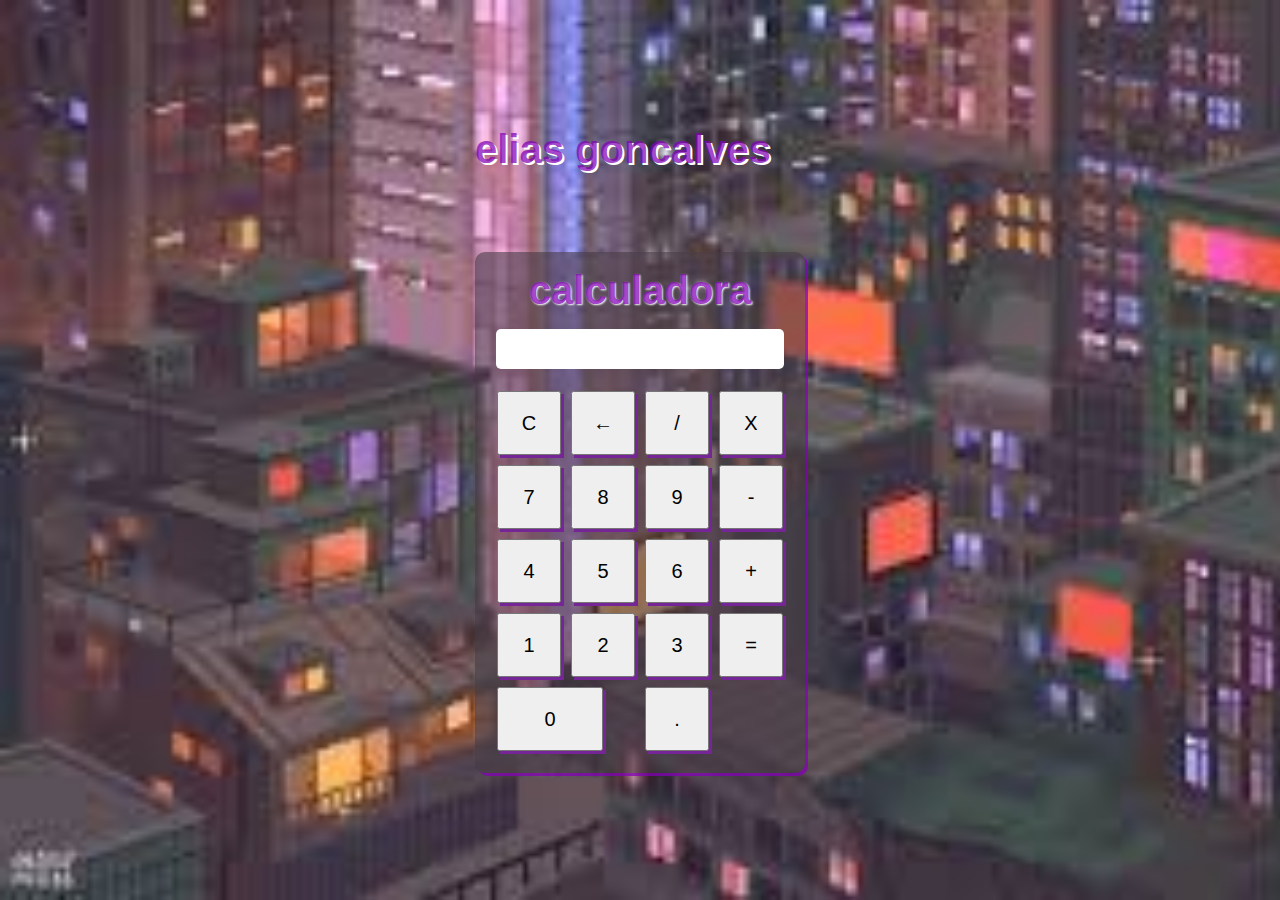
<file: index.html>
<!DOCTYPE html>
<html lang="pt-br">

<head>
    <meta charset="UTF-8">
    <meta name="viewport" content="width=device-width, initial-scale=1.0">
    <link rel="stylesheet" href="asserts/css/estilo.css">

    <script src="asserts/js/calculadora.js" defer></script>
    <title>calculadora</title>
</head>

<body>
    <main class="fundo">

        <h1>elias goncalves</h1>

        <div class="calculadora">

            <h2>calculadora</h2>

            <p id="resultado"></p>

            <table>

                <tr>
                    <td>
                        <button onclick="clean()"> C </button>
                    </td>
                    <td>

                        <button onclick="backSpace('←')"> ← </button>
                    </td>
                    <td>
                        <button onclick="insert('/')"> / </button>
                    </td>
                    <td>
                        <button onclick="insert('*')"> X </button>
                    </td>
                </tr>

                <tr>
                    <td>
                        <button onclick="insert(7)"> 7 </button>
                    </td>
                    <td>
                        <button onclick="insert(8)"> 8</button>
                    </td>
                    <td>
                        <button onclick="insert(9)"> 9 </button>
                    </td>
                    <td>
                        <button onclick="insert('-')"> - </button>
                    </td>
                </tr>

                <tr>
                    <td>
                        <button onclick="insert(4)"> 4 </button>
                    </td>
                    <td>
                        <button onclick="insert(5)"> 5 </button>
                    </td>
                    <td>
                        <button onclick="insert(6)"> 6 </button>
                    </td>
                    <td>
                        <button onclick="insert('+')"> + </button>
                    </td>
                </tr>


                <td>
                    <button onclick="insert(1)"> 1 </button>
                </td>
                <td>
                    <button onclick="insert(2)"> 2 </button>
                </td>
                <td>
                    <button onclick="insert(3)"> 3 </button>
                </td>
                <td>
                    <button onclick="calcular()"> = </button>
                </td>
                </tr>
                <tr>
                    <td colspan="2"><button onclick="insert(0)"> 0 </button></td>

                    <td><button onclick="insert('.')"> . </button></td>
                </tr>

            </table>
        </div>
    </main>
</body>

</html>
</file>
<file: asserts/css/estilo.css>
*{
    margin: 0%;
    padding: 0%;
    box-sizing: border-box;
    font-family: Arial, Helvetica, sans-serif;
}

body{
    background: url('../img/images.jpeg');
    height: 100vh;
    background-size: cover;
    display: flex;
    justify-content: center;
    align-items: center;
}

.fundo h1{
    font-size: 2.5rem;
    color: #8302b6bd;
    text-shadow: 2px 2px #fff;
    margin-bottom: 5rem;
  
}

.calculadora{
    background-color: #483c4596;
    padding: 1rem;
    border-radius: 10px;
    box-shadow: 3px 3px #8302b6bd;
}

.calculadora h2{
    color: #8302b6bd;
    text-align: center;
    text-shadow: 1px 1px 2px #fff;
    
}

#resultado{
    background-color: #fff;
    height: 2.5rem;
    text-align:right ;
    padding: 5px;
    font-size: 1.5rem;
    border-radius: 5px;
    margin: 1rem auto;
    width: 18rem;
    overflow: hidden;

}

button{
    width: 4rem;
    height: 3rem;
    font-size: 20px;
    cursor: pointer;
    font-weight: 600;
    margin: 1rem auto;
    overflow-x: hidden;
    width: 9%;
}

button{
    width: 4rem;
    height: 3rem;
    margin: 3px;
    font-size: 20px;
    cursor: pointer;
    font-weight: 400;
    box-shadow: 3px 3px  #762596;
}

button:hover{
    background-color:#8B6572;
}

button:active{
    font-size: 19px;
    box-shadow: 1px 1px #333A77;
    
}

td[rowspan="2"] button{
    color: #fff;
    height: 136px;}

td[colspan="2"] button{
    width: 106px;
}

.calculadora h2{
    font-size: 2.5rem;
}

@media (max-width: 500px) {
    .calculadora{
        width: 90vw;
        height: 60vh;
    }

    #resultado{
        height: 3rem;
        padding: 5px;
        font-size: 2rem;
        width: 300px;
    }
}

table{
    margin: auto;
}

button{
    width: 4rem;
    height: 4rem;
    font-size: 20px;
    margin: 4px;
}
</file>
